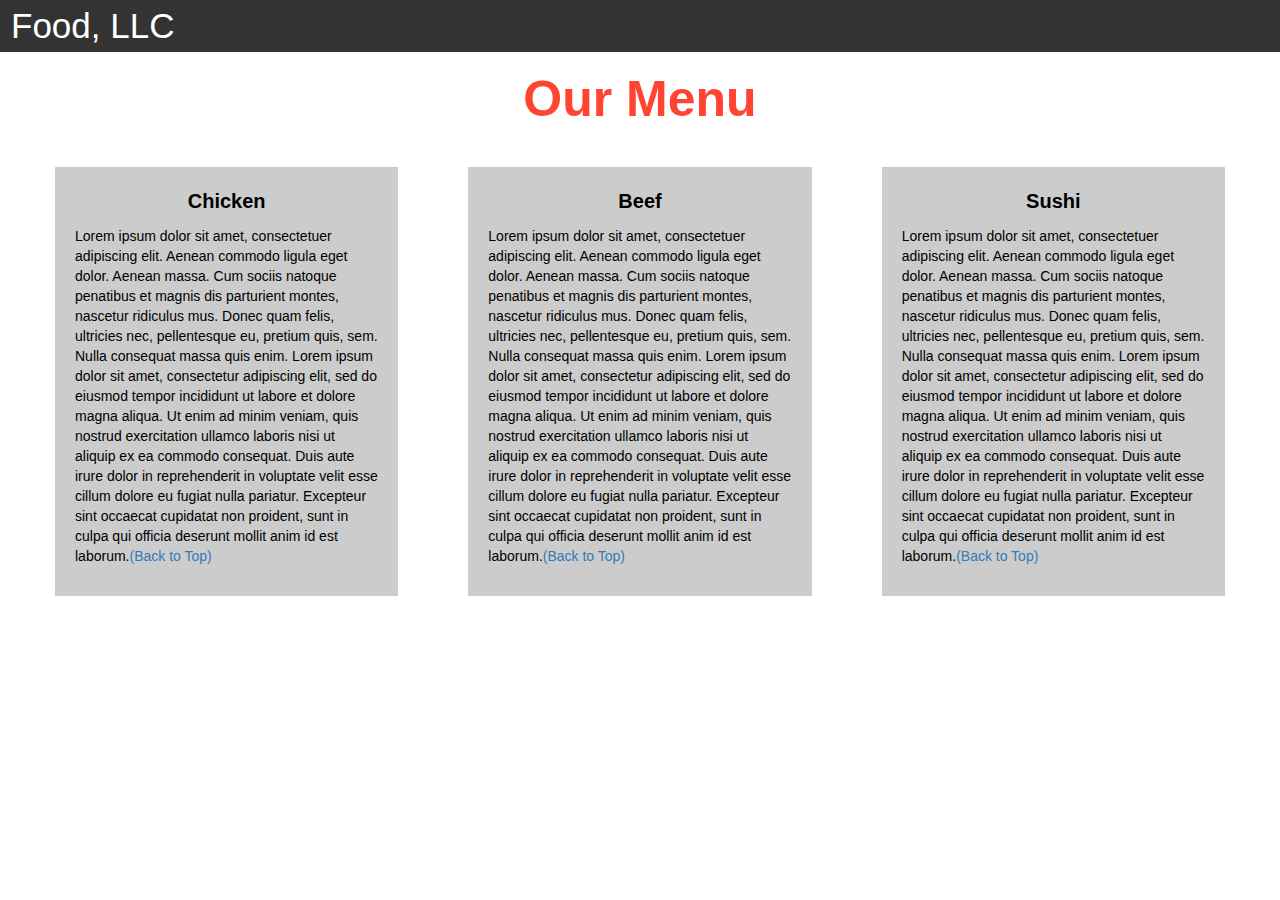
<file: module3/index.html>
<!DOCTYPE html>
<html>
<head>

<title>Module 3</title>

  <meta name="viewport" content="width=device-width, initial-scale=1">
  <link rel="stylesheet" href="https://maxcdn.bootstrapcdn.com/bootstrap/3.3.7/css/bootstrap.min.css">
  <script src="https://ajax.googleapis.com/ajax/libs/jquery/3.3.1/jquery.min.js"></script>
  <script src="https://maxcdn.bootstrapcdn.com/bootstrap/3.3.7/js/bootstrap.min.js"></script>

</head>

<meta name="viewport" content="width=device-width, initial-scale=1">
<link rel="stylesheet" type="text/css" href="style.css">



<body>


<nav class="navbar" id="top">
  <div class="container-fluid">

    <div class="navbar-header">
      <button type="button" class="navbar-toggle" data-toggle="collapse" data-target="#myNavbar">
        <span class="icon-bar"></span>
        <span class="icon-bar"></span>
        <span class="icon-bar"></span> 
      </button>
      <a class="navbar-brand" href="#">Food, LLC</a>
    </div>

    <div class="collapse" id="myNavbar">
      <ul class="nav navbar-nav visible-xs">
        <li><a class="menu-item" href="#">Chicken</a></li>
        <li><a class="menu-item" href="#">Beef</a></li> 
        <li><a class="menu-item" href="#">Sushi</a></li> 
      </ul>
    </div>

  </div>
</nav>

<h1 class="main-title">Our Menu</h1>



<div class="row">

  <div class="col-lg-4 col-md-6 col-sm-12">
    <div class="content-box">
      <p class="item-name">Chicken</p>
      <p>Lorem ipsum dolor sit amet, consectetuer adipiscing elit. Aenean commodo ligula eget dolor. Aenean massa. Cum sociis natoque penatibus et magnis dis parturient montes, nascetur ridiculus mus. Donec quam felis, ultricies nec, pellentesque eu, pretium quis, sem. Nulla consequat massa quis enim. Lorem ipsum dolor sit amet, consectetur adipiscing elit, sed do eiusmod tempor incididunt ut labore et dolore magna aliqua. Ut enim ad minim veniam, quis nostrud exercitation ullamco laboris nisi ut aliquip ex ea commodo consequat. Duis aute irure dolor in reprehenderit in voluptate velit esse cillum dolore eu fugiat nulla pariatur. Excepteur sint occaecat cupidatat non proident, sunt in culpa qui officia deserunt mollit anim id est laborum.<a href="#top">(Back to Top)</a></p>
    </div>
  </div>

  <div class="col-lg-4 col-md-6 col-sm-12">
    <div class="content-box">
      <p class="item-name">Beef</p>
      <p>Lorem ipsum dolor sit amet, consectetuer adipiscing elit. Aenean commodo ligula eget dolor. Aenean massa. Cum sociis natoque penatibus et magnis dis parturient montes, nascetur ridiculus mus. Donec quam felis, ultricies nec, pellentesque eu, pretium quis, sem. Nulla consequat massa quis enim. Lorem ipsum dolor sit amet, consectetur adipiscing elit, sed do eiusmod tempor incididunt ut labore et dolore magna aliqua. Ut enim ad minim veniam, quis nostrud exercitation ullamco laboris nisi ut aliquip ex ea commodo consequat. Duis aute irure dolor in reprehenderit in voluptate velit esse cillum dolore eu fugiat nulla pariatur. Excepteur sint occaecat cupidatat non proident, sunt in culpa qui officia deserunt mollit anim id est laborum.<a href="#top">(Back to Top)</a></p>
    </div>
  </div>


  <div class="col-lg-4 col-md-12 col-sm-12">
    <div class="content-box">
      <p class="item-name">Sushi</p>
      <p>Lorem ipsum dolor sit amet, consectetuer adipiscing elit. Aenean commodo ligula eget dolor. Aenean massa. Cum sociis natoque penatibus et magnis dis parturient montes, nascetur ridiculus mus. Donec quam felis, ultricies nec, pellentesque eu, pretium quis, sem. Nulla consequat massa quis enim. Lorem ipsum dolor sit amet, consectetur adipiscing elit, sed do eiusmod tempor incididunt ut labore et dolore magna aliqua. Ut enim ad minim veniam, quis nostrud exercitation ullamco laboris nisi ut aliquip ex ea commodo consequat. Duis aute irure dolor in reprehenderit in voluptate velit esse cillum dolore eu fugiat nulla pariatur. Excepteur sint occaecat cupidatat non proident, sunt in culpa qui officia deserunt mollit anim id est laborum.<a href="#top">(Back to Top)</a></p>
    </div>
  </div>

</div>


</body>
</html>
</file>
<file: module3/style.css>
.container-fluid{
	margin: 0;
	padding: 0;
}

.navbar{
	border-radius: 0px;
	background-color: rgba(0,0,0,0.8);
}

.navbar-brand{
  font-size: 35px;
  color: white;
  padding-left: 25px;
}

.navbar-brand:hover{
	color: white;
}

.nav{
	margin: 0;
	padding: 0;
}

.navbar-nav{
  font-size: 25px;
  text-align: center;
  margin: 0;
  padding: 0;
}

.navbar-toggle{
	border: 2px solid white;
	margin-right: 25px;
}

.icon-bar{
	background-color: white;
}


.main-title{
  margin-bottom: 15px;
  text-align: center;
  color: #ff4532;
  font-size: 50px;
  font-family: "Comic Sans MS", cursive, sans-serif;
  font-weight: bold;
}

li{
	box-sizing: border-box;
	width: 100%;
}

.menu-item{
	padding: 0;
	margin: 0;
	width: 100%;
	background-color: white;
	border-bottom: 1px solid black;
	color: black;
	display: block;
}

.menu-item:hover{
	background-color: rgba(0,0,0,0.9);
	color: rgba(0,0,0,0.4);
}



.row{
	margin: 20px;
}

.content-box{
	margin: 20px;
	width: auto;
	height: auto;
	color: black;
	background-color: rgba(0,0,0,0.2);
	font-family: "Comic Sans MS", cursive, sans-serif;
	padding: 20px;
}

.item-name{
	text-align: center;
	font-size: 20px;
	font-weight: bold;
}

#top{

}
</file>
